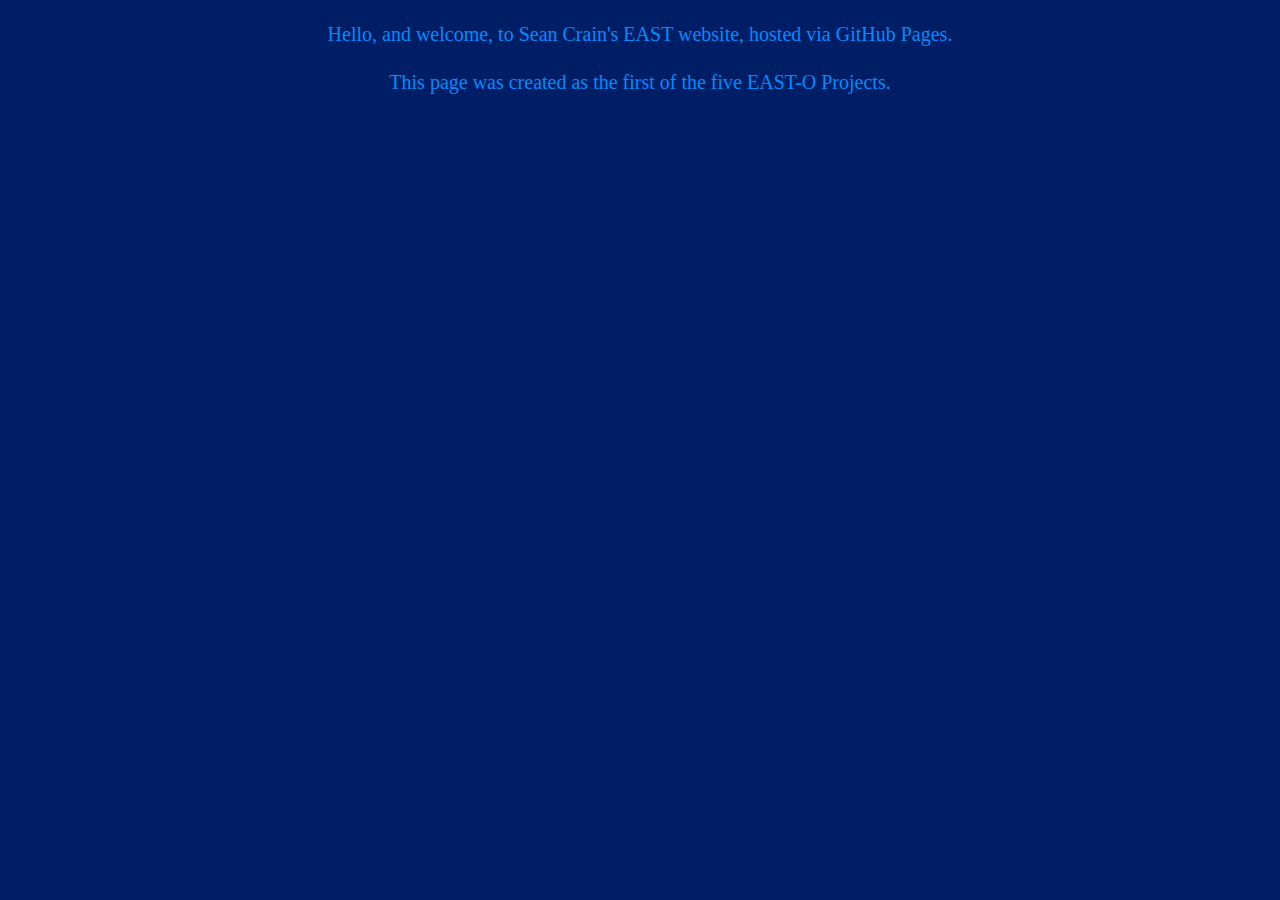
<file: index.html>
<!doctype html>
<html>
	<head>
		<meta charset="utf-8">
		<title>EAST-O Project 1</title>
		<link rel="stylesheet" href="styles.css">
		<script src="https://www.nosiphus.com/jquery-1.10.2.js"></script>
	</head>
	<body>
		<div id="nav-placeholder"></div>
		<script>$(function(){$("#nav-placeholder").load("/navigation.html");});</script>
		<div>
			<p>Hello, and welcome, to Sean Crain's EAST website, hosted via GitHub Pages.</p>
			<p>This page was created as the first of the five EAST-O Projects.</p>
		</div>
	</body>
</html>
</file>
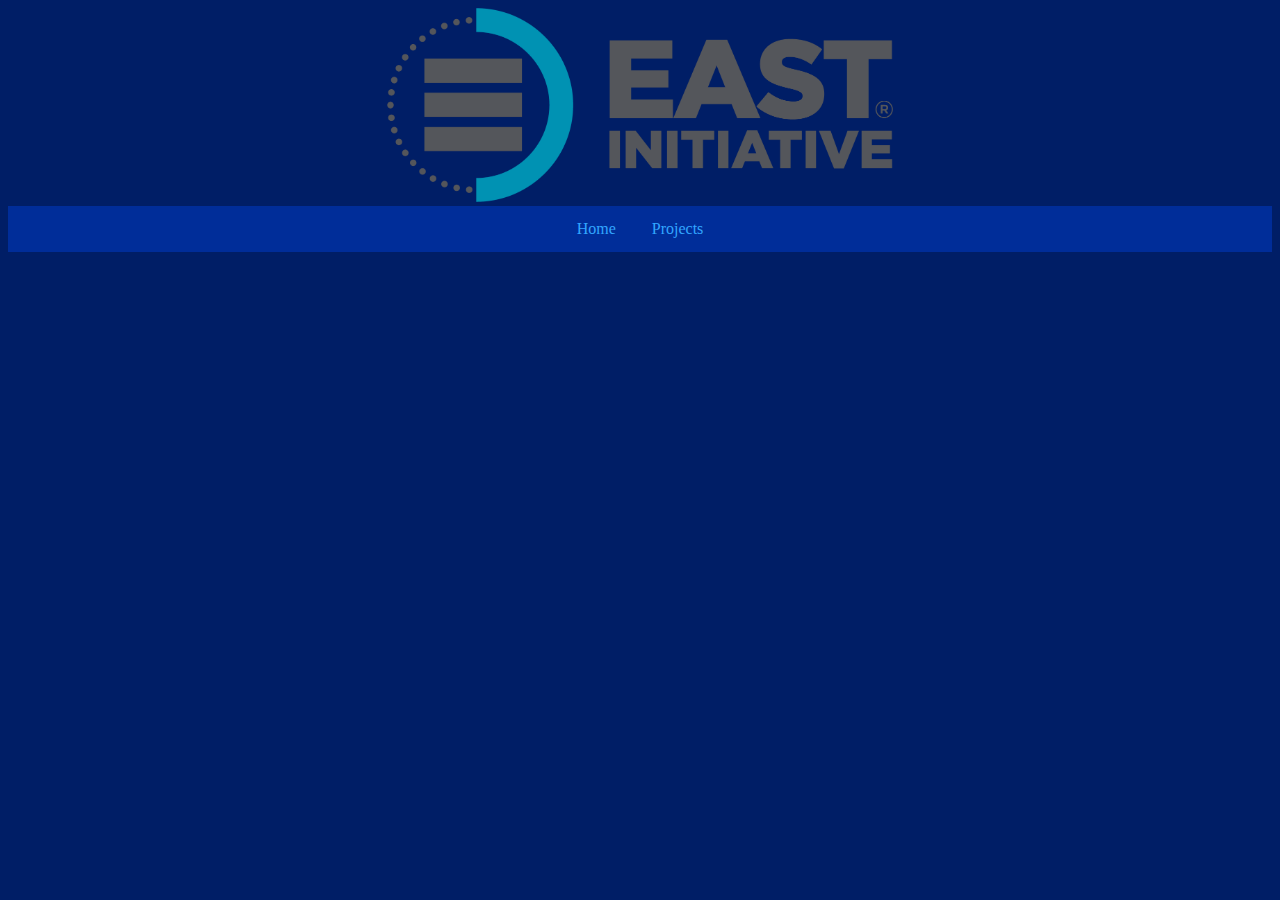
<file: navigation.html>
<!doctype html>
<html>
	<head>
		<meta charset="utf-8">
		<title>Navigation Bar - EAST-O Project 1</title>
		<link rel="stylesheet" href="/navstyles.css">
		<script type = "text/javascript" src="https://www.google.com/jsapi"></script>
		<script type="text/javascript">
		//load jQuery
		google.load("jquery", "1.7.1");
		
		//Google Fonts
		google.load("webfont", "1");
		
		google.setOnLoadCallback(function() {
			WebFont.load({
				families: [ 'Quicksand' ]
			}
			});
		});
		</script>
	</head>
	<body>
		<div id="mainlogo"><a href="https://seancrain-school.github.io"><img src="/images/logo.png" alt="EAST logo" style="width:100%"></a></div>
		<div>
			<ul>
				<li style="float: center"><a href="https://seancrain-school.github.io/">Home</a></li>
				<li class="dropdown" style="float: center"><a href="/projects/projects.html" class="dropbtn">Projects</a>
                    <div class="dropdown-content">
                        <a href="/projects/360.html">360 View</a>
                    </div>
                </li>
			</ul>
		</div>
	</body>
</html>
</file>
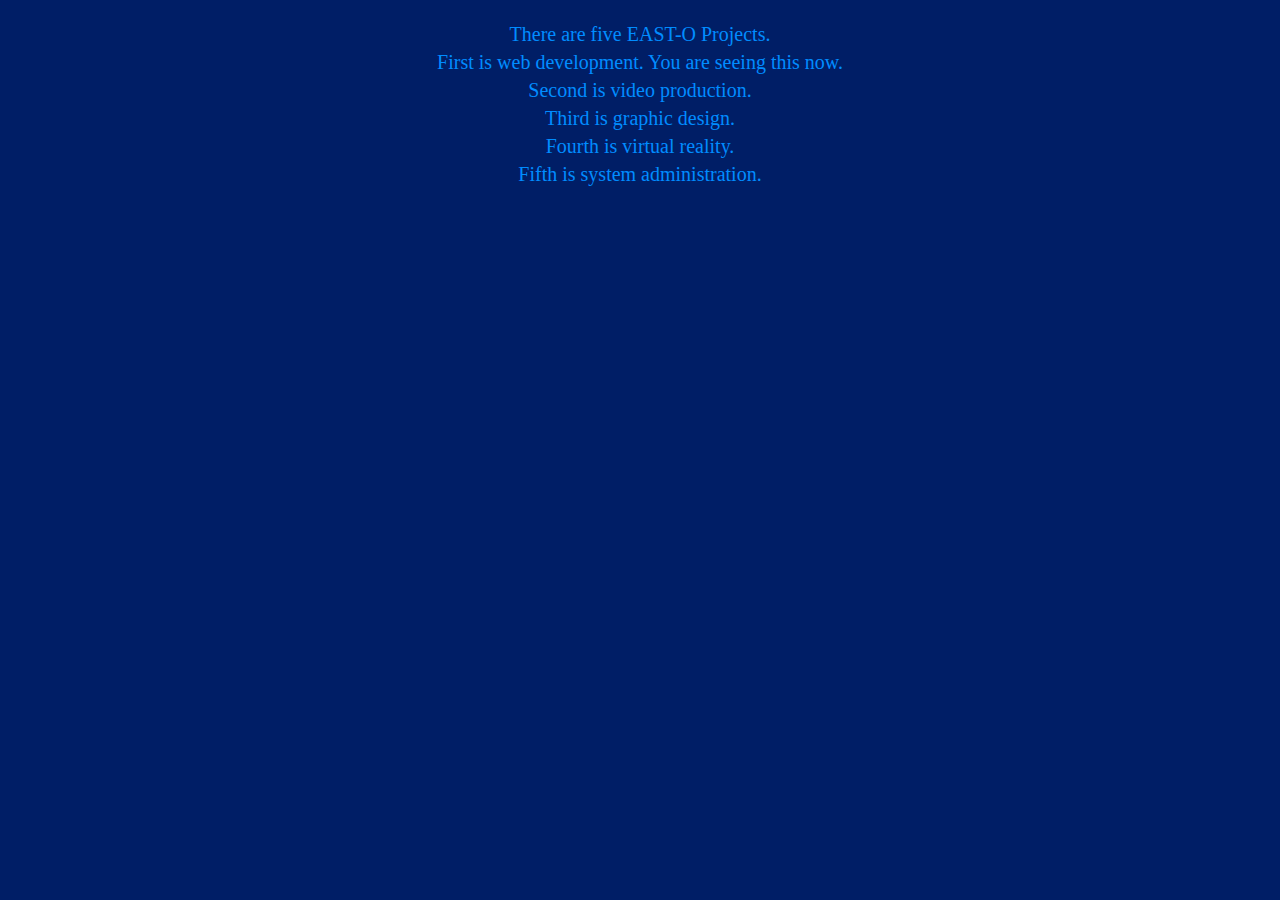
<file: projects.html>
<!doctype html>
<html>
	<head>
		<meta charset="utf-8">
		<title>Projects</title>
		<link rel="stylesheet" href="styles.css">
		<script src="https://www.nosiphus.com/jquery-1.10.2.js"></script>
	</head>
	<body>
		<div id="nav-placeholder"></div>
		<script>$(function(){$("#nav-placeholder").load("/navigation.html");});</script>
		<div>
			<p>There are five EAST-O Projects.<br>First is web development. You are seeing this now.<br>Second is video production.<br>Third is graphic design.<br>Fourth is virtual reality.<br>Fifth is system administration.</p>
		</div>
	</body>
</html>
</file>
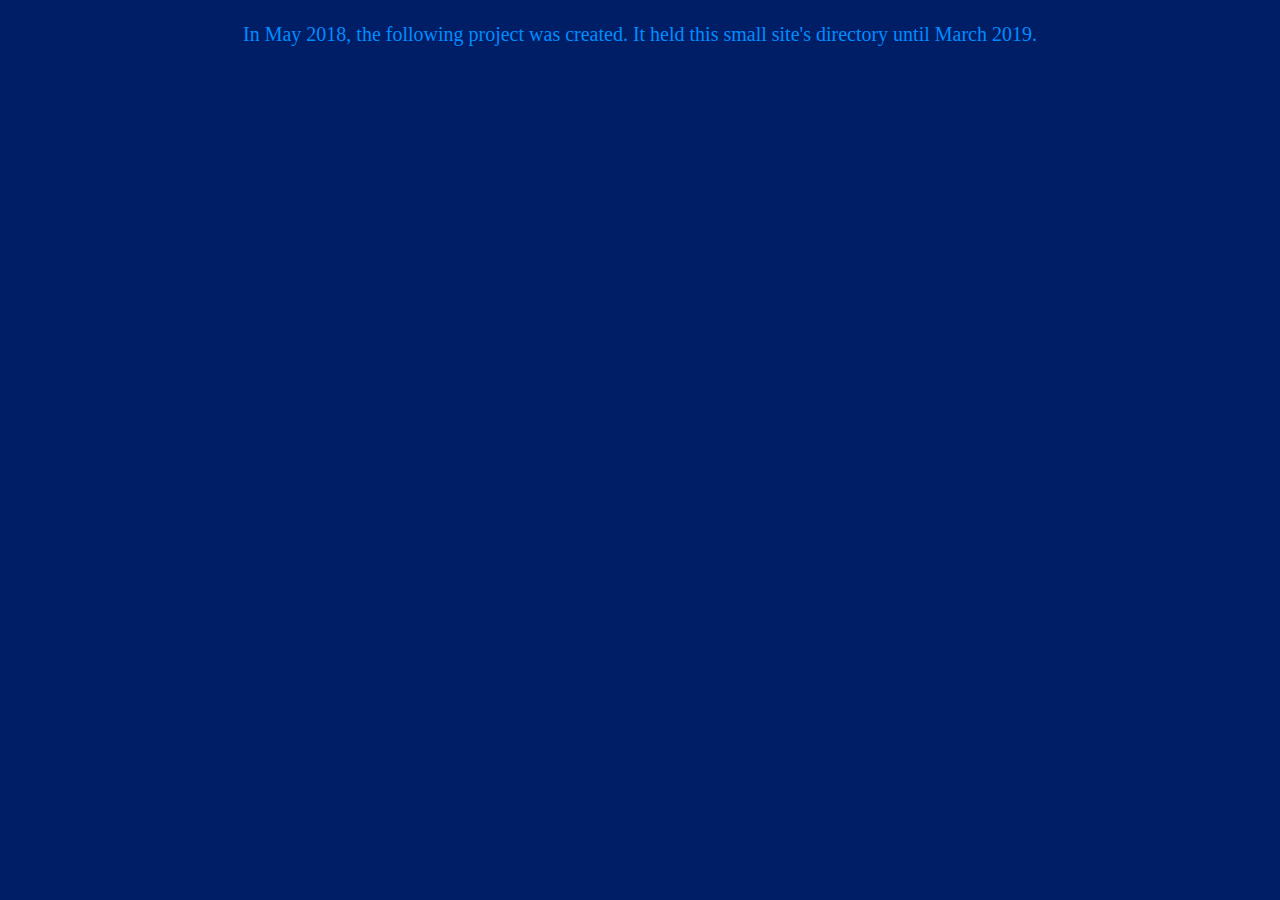
<file: projects/360.html>
<!doctype html>
<html>
	<head>
		<meta charset="utf-8">
		<title>360 View Project</title>
		<link rel="stylesheet" href="/styles.css">
		<script src="https://www.nosiphus.com/jquery-1.10.2.js"></script>
	</head>
	<body>
		<div id="nav-placeholder"></div>
		<script>$(function(){$("#nav-placeholder").load("/navigation.html");});</script>
		<div>
			<p>In May 2018, the following project was created. It held this small site's directory until March 2019.</p>
			<div class="row">
				<div class="columnsides"><p></p></div>
				<div class="column">
					<p>
					<script src="//vizor.io/static/scripts/vizor-360-embed.js" data-vizorurl="//vizor.io/embed/seanschool/outside-west-office"></script>
					</p>
				</div>
				<div class="columnsides"><p></p></div>
			</div>
		</div>
	</body>
</html>
</file>
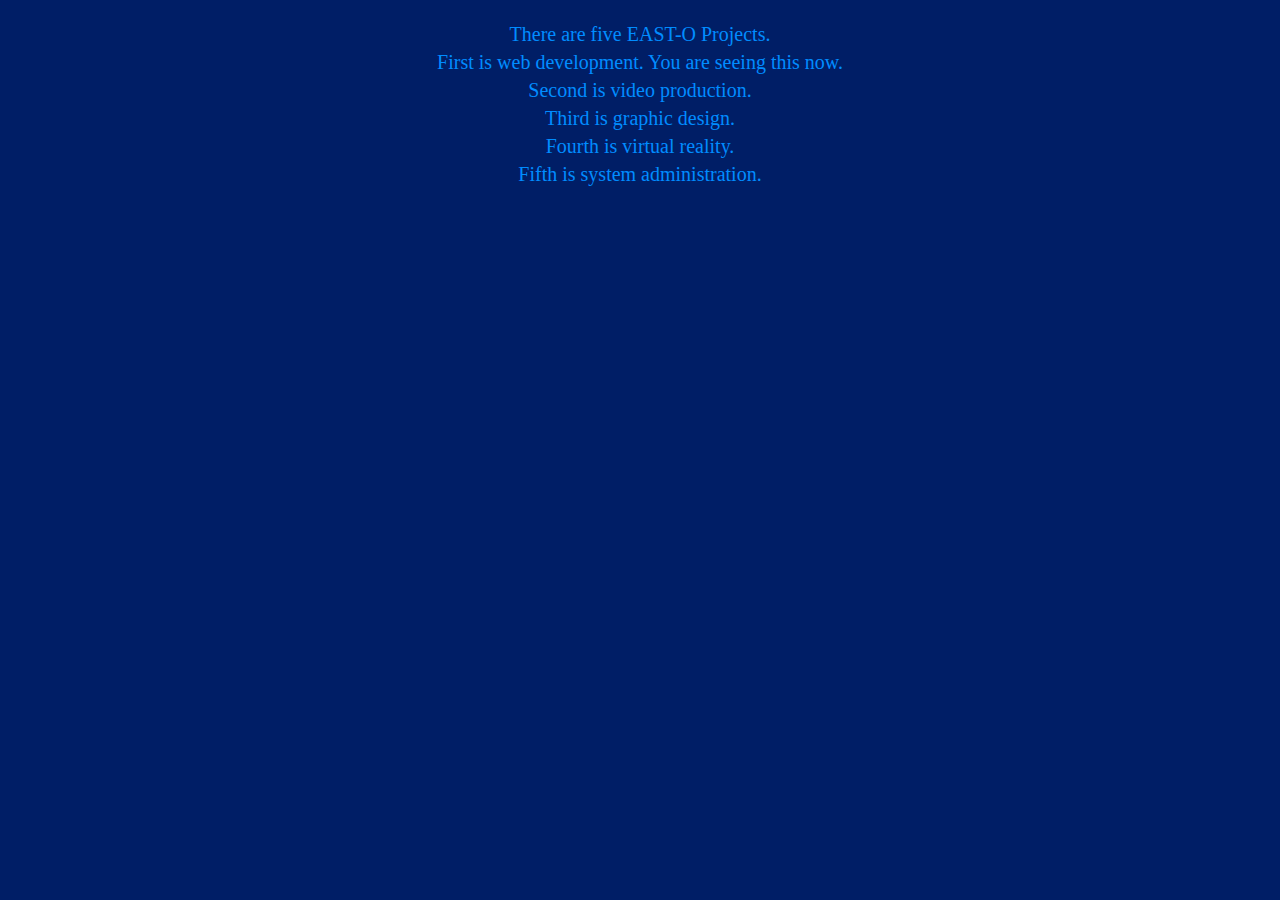
<file: projects/projects.html>
<!doctype html>
<html>
	<head>
		<meta charset="utf-8">
		<title>Projects</title>
		<link rel="stylesheet" href="/styles.css">
		<script src="https://www.nosiphus.com/jquery-1.10.2.js"></script>
	</head>
	<body>
		<div id="nav-placeholder"></div>
		<script>$(function(){$("#nav-placeholder").load("/navigation.html");});</script>
		<div>
			<p>There are five EAST-O Projects.<br>First is web development. You are seeing this now.<br>Second is video production.<br>Third is graphic design.<br>Fourth is virtual reality.<br>Fifth is system administration.</p>
		</div>
	</body>
</html>
</file>
<file: styles.css>
@import url("https://www.nosiphus.com/css/fontstyles.css");

body {
background-color: #001E66;
}

*{
  font-family: "Quicksand";
}

p {
	color: #008CFF;
	text-align: center;
	font-size: 20px;
	line-height:28px;
}

.columnsides {
	float: left;
	width: 15%;
}

.column {
	float: left;
	width: 70%;
}

.row:after {
	content: "";
	display: table;
	clear: both;
}
</file>
<file: navstyles.css>
@import url("styles.css");

ul {
  list-style-type: none;
  margin: 0;
  padding: 0;
  overflow: hidden;
  text-align: center;
  background-color: #002D99;
}

li {
  display: inline-block;
}

li a, .dropbtn {
	display: block;
	color: #32A6FF;
	align-content: center;
	padding: 14px 16px;
	text-decoration: none;
}

li a:hover, .dropdown:hover .dropbtn {
	background-color: #00267F;
}

li.dropdown {
	display: inline-block;
}

.dropdown-content {
	display: none;
	position: absolute;
	background-color: #002D99;
	min-width: 160px;
	box-shadow: 0px 8px 16px 0px rgba(0,0,0,0.2);
	z-index: 1;
}

.dropdown-content a {
	color: #32A6FF;
	padding: 12px 16px;
	text-decoration: none;
	display: block;
	text-align: left;
}

.dropdown-content a:hover {background-color: #00267F}

.dropdown:hover .dropdown-content {
	display: block;
}

#mainlogo {
	display: block;
	margin-left: auto;
	margin-right: auto;
	width: 40%;
}

ul.active{
	background-color: #002BFF;
}
</file>
